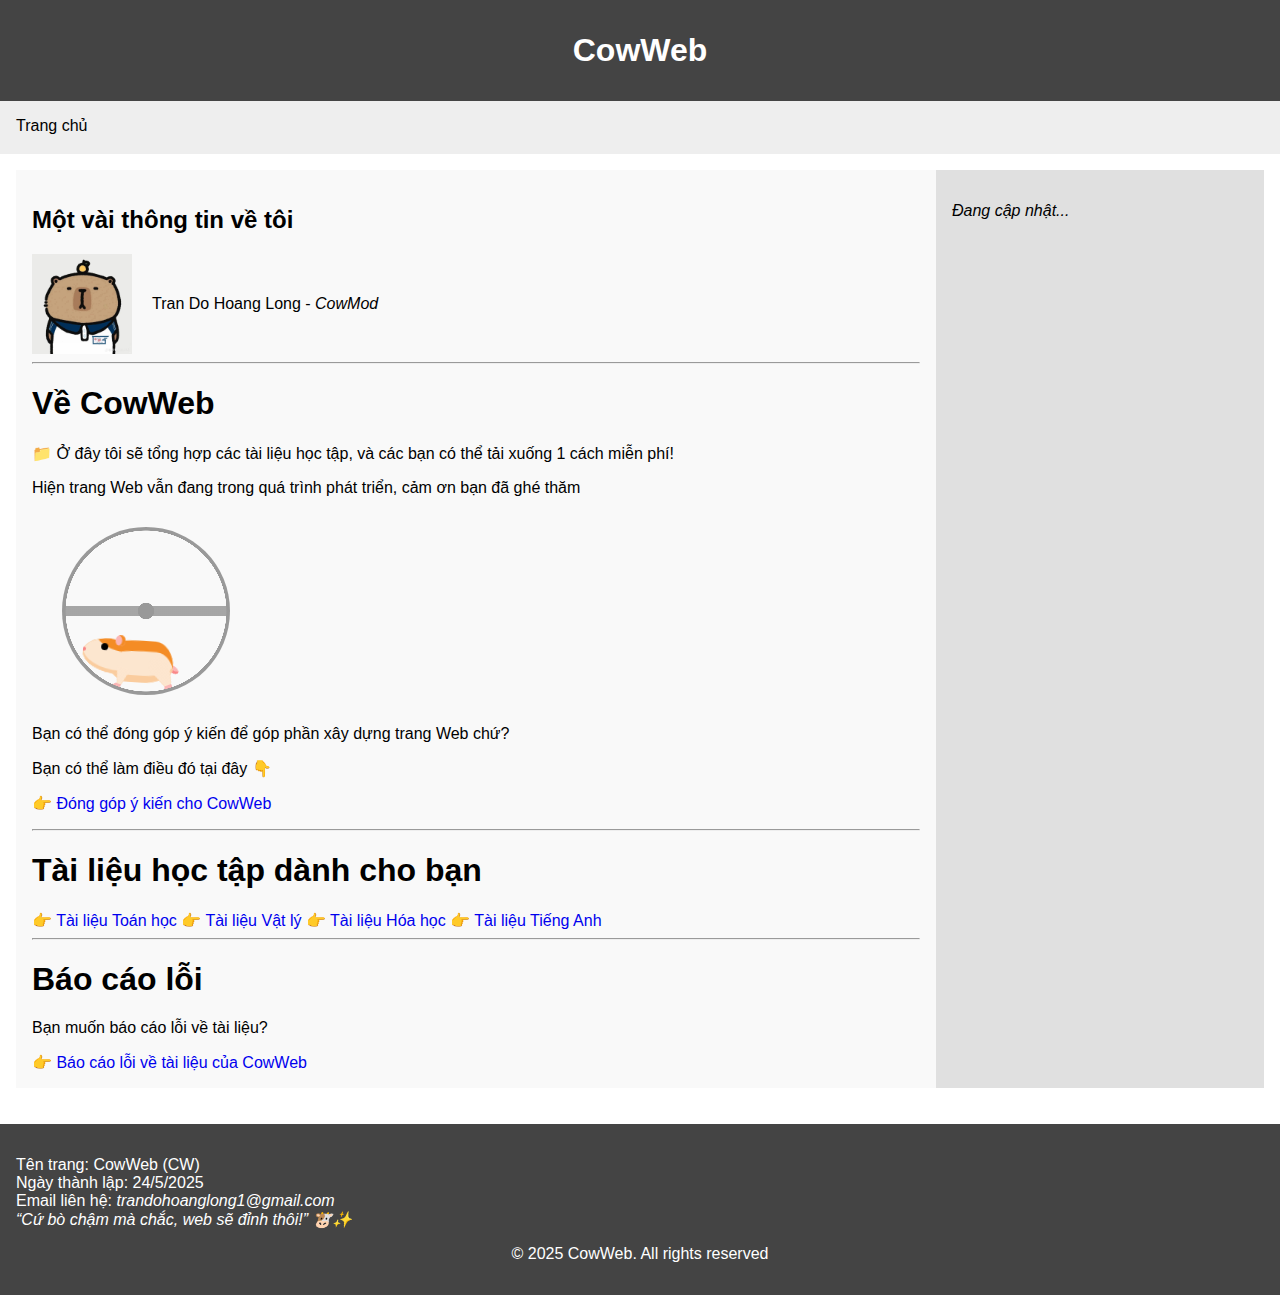
<file: index.html>
<!DOCTYPE html>
<html lang="vi">

<head>
    <meta charset="UTF-8">
    <meta name="viewport" content="width=device-width, initial-scale=1.0">
    <title>CowWeb</title>
    <link rel="stylesheet" href="css/style.css">
    <link rel="icon" href="images/favicon.png" type="image/png">
</head>

<body>  

  <header>
    <a href="#" onclick="location.reload(); return false;"><b>CowWeb</b></a> 
  </header>

  <nav>
    <a href="#" onclick="location.reload(); return false;">Trang chủ</a> 
  </nav>

  <main>

    <article>

      <h2>Một vài thông tin về tôi</h2>

      <div class="avt">
        <img src="images/avt.jpg" alt="AVT CowWeb" height="100px" width="100px">
        <p>Tran Do Hoang Long - <i>CowMod</i></p>
      </div>

      <div>
        <hr>
        <div>
          <h1>Về CowWeb</h1>
          <p>📁 Ở đây tôi sẽ tổng hợp các tài liệu học tập, và các bạn có thể tải xuống 1 cách miễn phí!</p>
          <p>Hiện trang Web vẫn đang trong quá trình phát triển, cảm ơn bạn đã ghé thăm</p>
          <div aria-label="Orange and tan hamster running in a metal wheel" role="img" class="wheel-and-hamster" style="margin: 30px;">
          <div class="wheel"></div>
          <div class="hamster">
              <div class="hamster__body">
                  <div class="hamster__head">
                      <div class="hamster__ear"></div>
                      <div class="hamster__eye"></div>
                      <div class="hamster__nose"></div>
                  </div>
                  <div class="hamster__limb hamster__limb--fr"></div>
                  <div class="hamster__limb hamster__limb--fl"></div>
                  <div class="hamster__limb hamster__limb--br"></div>
                  <div class="hamster__limb hamster__limb--bl"></div>
                  <div class="hamster__tail"></div>
              </div>
          </div>
          <div class="spoke"></div>
        </div>
      </div>
      <p>
        Bạn có thể đóng góp ý kiến để góp phần xây dựng trang Web chứ?
        <br><p>Bạn có thể làm điều đó tại đây 👇</p>
        <a href="https://forms.gle/kMWtDy7uM17b31dx6" target="_blank" class="button_web">👉 Đóng góp ý kiến cho CowWeb</a>
      </p>
      <hr>
      </div>

      <div>
        <h1>Tài liệu học tập dành cho bạn</h1>
        <a href="pages/toan.html" class="button_web">👉 Tài liệu Toán học</a>
        <a href="pages/ly.html" class="button_web">👉 Tài liệu Vật lý</a>
        <a href="pages/hoa.html" class="button_web">👉 Tài liệu Hóa học</a>
        <a href="pages/av.html" class="button_web">👉 Tài liệu Tiếng Anh</a>
      </div>
      <hr>

      <div>
        <h1>Báo cáo lỗi</h1>
          <p>Bạn muốn báo cáo lỗi về tài liệu? </p>
          <a href="https://forms.gle/Bh2Ugr6QV4jRHvSd9" target="_blank" class="button_web">👉 Báo cáo lỗi về tài liệu của CowWeb</a>
      </div>
    </article>

    <aside>
      <p><i>Đang cập nhật...</i></p>
    </aside>

  </main>

  <footer>
    <div style="color: white; text-align: left; font-size: medium;">
      <p>
        Tên trang: CowWeb (CW)
        <br>Ngày thành lập: 24/5/2025
        <br>Email liên hệ: <i>trandohoanglong1@gmail.com</i>
        <br><i>“Cứ bò chậm mà chắc, web sẽ đỉnh thôi!” 🐮✨</i>
      </p>
      <p style="text-align: center;">&copy; 2025 CowWeb. All rights reserved</p>
  </footer> 

</body>
</html>
</file>
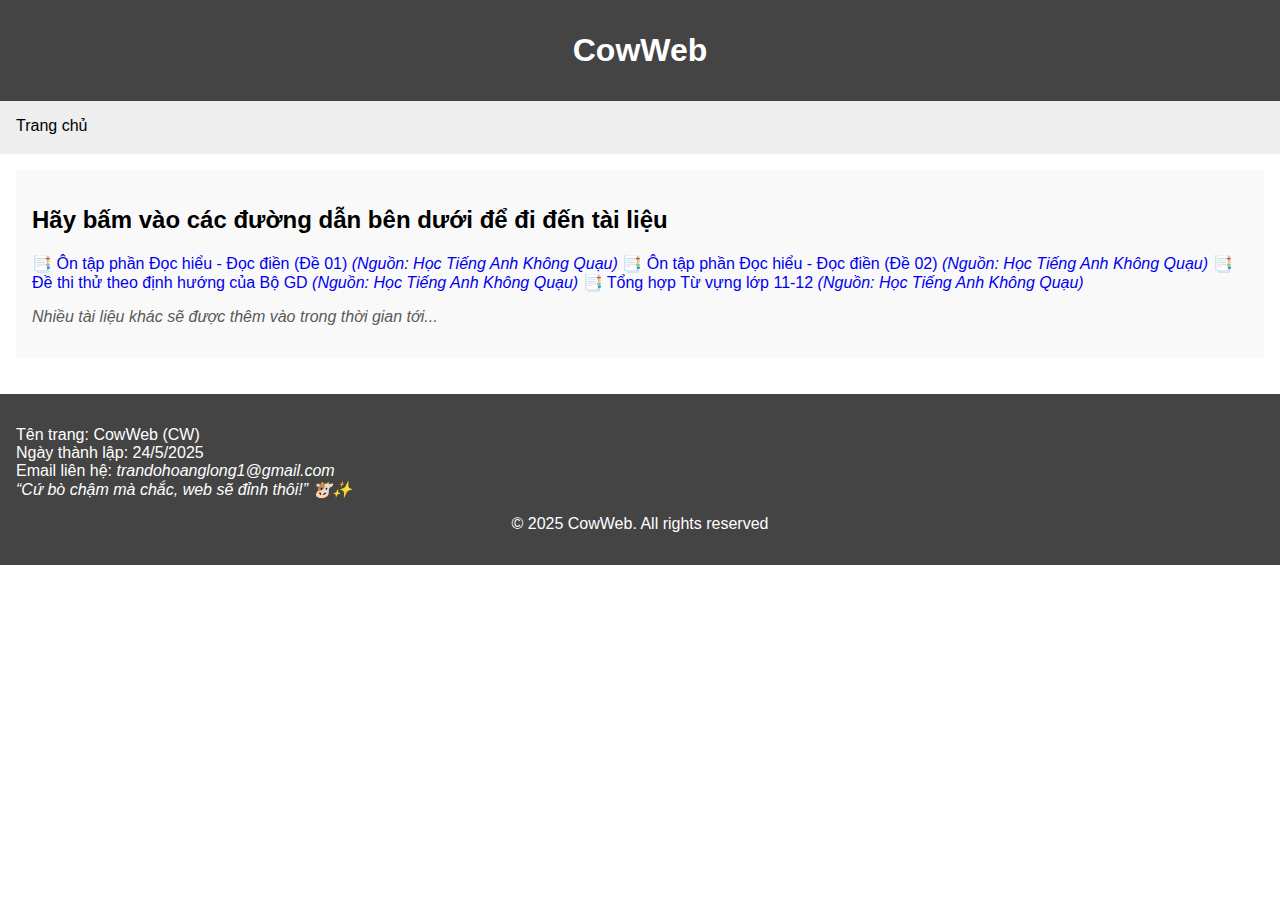
<file: pages/av.html>
<!DOCTYPE html>
<html lang="vi">

<head>
    <meta charset="UTF-8">
    <meta name="viewport" content="width=device-width, initial-scale=1.0">
    <title>Tiếng Anh - CowWeb</title>
    <link rel="stylesheet" href="../css/style.css">
    <link rel="icon" href="../images/favicon.png" type="image/png">
</head>

<body>

  <header>
    <a href="#" onclick="location.reload(); return false;"><b>CowWeb</b></a> 
  </header>

  <nav>
    <a href="../index.html">Trang chủ</a> 
  </nav>

  <main>
    <article>
      <div>
        <h2>Hãy bấm vào các đường dẫn bên dưới để đi đến tài liệu</h2>

        <a href="https://drive.google.com/file/d/1UvH_nsBnALNtXautwD_6zTDFpXT4_gEE/view" 
        class="button_web">📑 Ôn tập phần Đọc hiểu - Đọc điền (Đề 01) 
        <i class="chu_thich">(Nguồn: Học Tiếng Anh Không Quạu)</i>
    </a>
        <a href="https://drive.google.com/file/d/1KYRk-EKdb1UjfAPqNoWDlVmjbGvH2jhP/view" 
        class="button_web">📑 Ôn tập phần Đọc hiểu - Đọc điền (Đề 02) 
        <i class="chu_thich">(Nguồn: Học Tiếng Anh Không Quạu)</i>
    </a>
        <a href="https://drive.google.com/file/d/1BApe_tn3DT6uqQklXgy36id8B7e4aTtS/view" 
        class="button_web">📑 Đề thi thử theo định hướng của Bộ GD 
        <i class="chu_thich">(Nguồn: Học Tiếng Anh Không Quạu)</i>
    </a>
        <a href="https://drive.google.com/file/d/1-RtVKaYR6mZDRw4LBuzJ-jGltKp_k_zI/view" 
        class="button_web">📑 Tổng hợp Từ vựng lớp 11-12 
        <i class="chu_thich">(Nguồn: Học Tiếng Anh Không Quạu)</i>
    </a>
      </div>
      <p style="color: rgb(90, 90, 90);"><i>Nhiều tài liệu khác sẽ được thêm vào trong thời gian tới...</i></p>
    </article>
  </main>

  <footer>
    <div style="color: white; text-align: left; font-size: medium;">
      <p>
        Tên trang: CowWeb (CW)
        <br>Ngày thành lập: 24/5/2025
        <br>Email liên hệ: <i>trandohoanglong1@gmail.com</i>
        <br><i>“Cứ bò chậm mà chắc, web sẽ đỉnh thôi!” 🐮✨</i>
      </p>
      <p style="text-align: center;">&copy; 2025 CowWeb. All rights reserved</p>
  </footer>  
  
</body>
</html>
</file>
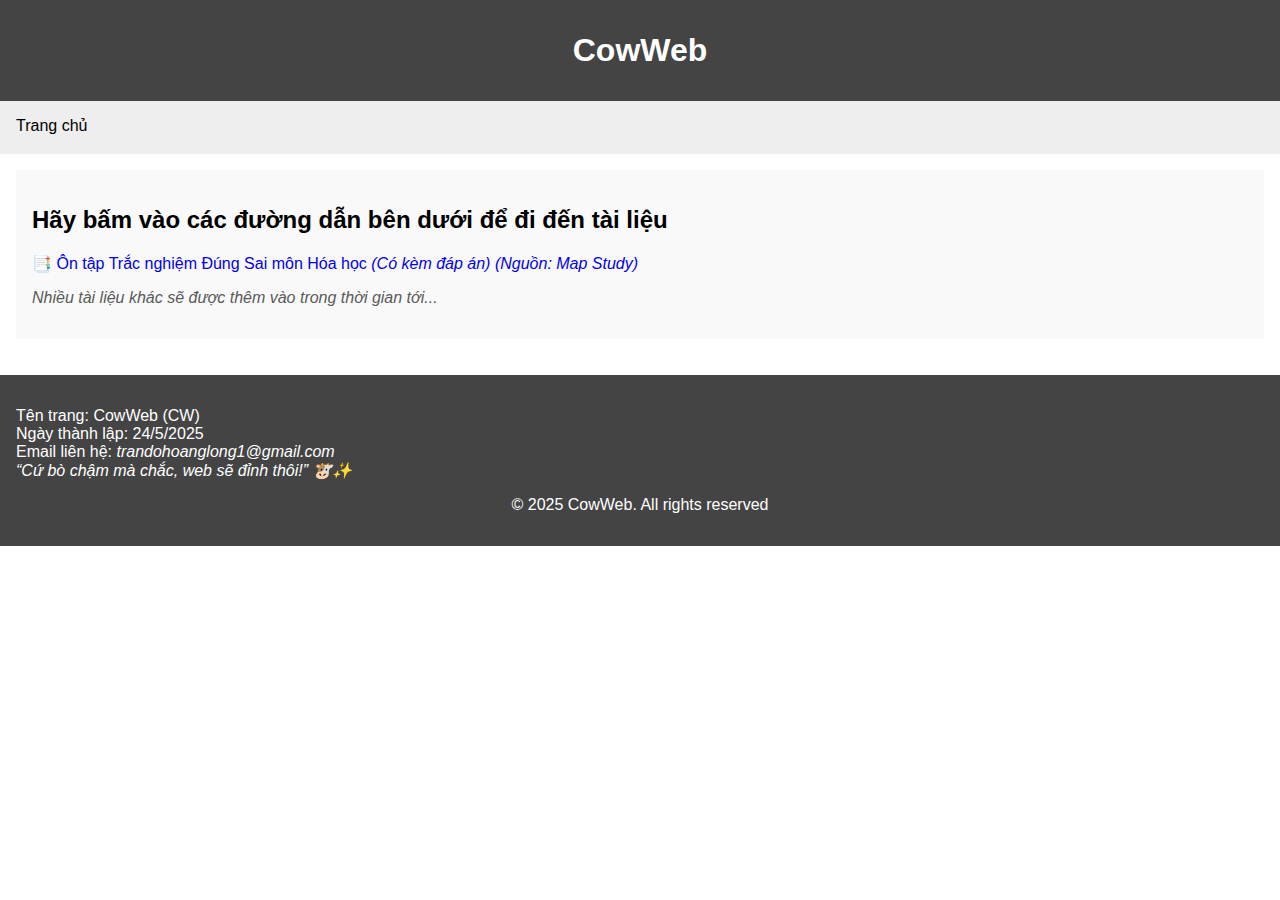
<file: pages/hoa.html>
<!DOCTYPE html>
<html lang="vi">

<head>
    <meta charset="UTF-8">
    <meta name="viewport" content="width=device-width, initial-scale=1.0">
    <title>Môn Hóa - CowWeb</title>
    <link rel="stylesheet" href="../css/style.css">
    <link rel="icon" href="../images/favicon.png" type="image/png">
</head>

<body>

  <header>
    <a href="#" onclick="location.reload(); return false;"><b>CowWeb</b></a> 
  </header>

  <nav>
    <a href="../index.html">Trang chủ</a> 
  </nav>

  <main>
    <article>
      <div>
        <h2>Hãy bấm vào các đường dẫn bên dưới để đi đến tài liệu</h2>
        <a href="https://drive.google.com/file/d/11g-LDlGKLyLoh51qcLrZqgu_pZ_Tlepw/view?usp=sharing" 
        class="button_web">📑 Ôn tập Trắc nghiệm Đúng Sai môn Hóa học <i>(Có kèm đáp án)</i>
        <i class="chu_thich">(Nguồn: Map Study)</i>
      </a>
      </div>
      <p style="color: rgb(90, 90, 90);"><i>Nhiều tài liệu khác sẽ được thêm vào trong thời gian tới...</i></p>
    </article>
  </main>

  <footer>
    <div style="color: white; text-align: left; font-size: medium;">
      <p>
        Tên trang: CowWeb (CW)
        <br>Ngày thành lập: 24/5/2025
        <br>Email liên hệ: <i>trandohoanglong1@gmail.com</i>
        <br><i>“Cứ bò chậm mà chắc, web sẽ đỉnh thôi!” 🐮✨</i>
      </p>
      <p style="text-align: center;">&copy; 2025 CowWeb. All rights reserved</p>
  </footer>  
  
</body>
</html>
</file>
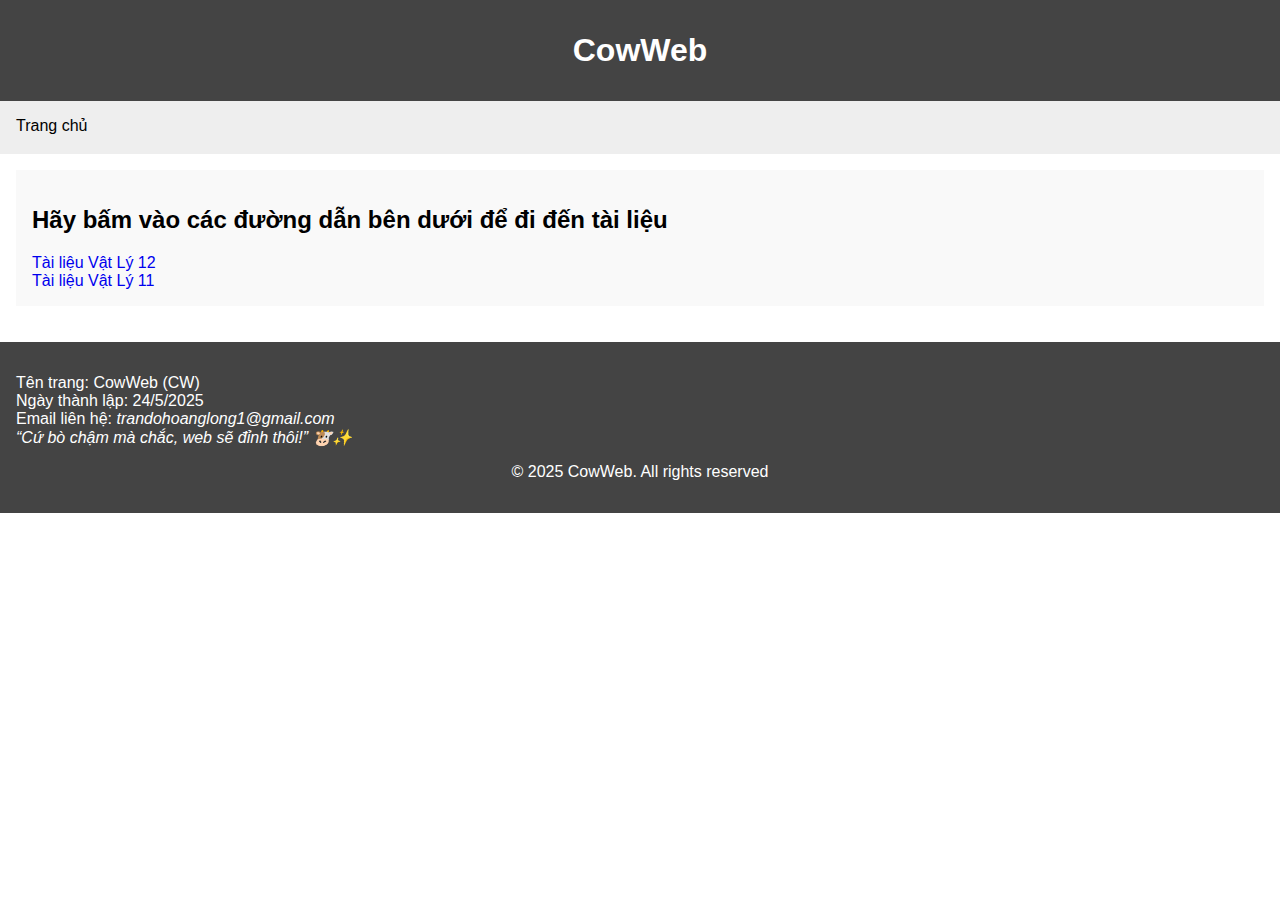
<file: pages/ly.html>
<!DOCTYPE html>
<html lang="en">
<head>
    <meta charset="UTF-8">
    <meta name="viewport" content="width=device-width, initial-scale=1.0">
    <title>Môn Toán</title>
    <link rel="stylesheet" href="../css/style.css">
    <link rel="icon" href="../images/favicon.png" type="image/png">
</head>
<body>
    <header>
    <a href="#" onclick="location.reload(); return false;"><b>CowWeb</b></a> 
  </header>
  <nav>
    <a href="../index.html">Trang chủ</a> 
  </nav>
  <main>
    <article>
        <h2>Hãy bấm vào các đường dẫn bên dưới để đi đến tài liệu</h2>
        <div>
            <a href="https://drive.google.com/drive/folders/1J9eYUGGhzy0ebrmRfvDjgImVdv4p5RvS?fbclid=IwY2xjawKhP4FleHRuA2FlbQIxMQBicmlkETF4Z0NOSWpISjVaU2NPR2UxAR4WJ0xSUaQLOe-WCKlFWFsUXUjx6mVqSEuS-Znjt58UqoJvQqVNEwsbtsS9gw_aem_k28rR6vEcC2cnS9pt6kA_w">
                Tài liệu Vật Lý 12
            </a>
            <br>
            <a href="https://drive.google.com/drive/folders/1fCCp8GB_iR2bjZ15gqKs7Z_HfiqeK_XH?fbclid=IwY2xjawKhP7pleHRuA2FlbQIxMQBicmlkETF4Z0NOSWpISjVaU2NPR2UxAR5vvHnFIBbLN_Rv8TxPItayFQ51TrtOb9O3Tbb7d-7tyxv8Hz877eMDTn8yJw_aem_x2vh6dNb1CkPlEz9Zy3Cuw">
                Tài liệu Vật Lý 11
            </a>
        </div>
    </article>
  </main>
  <footer>
    <div style="color: white; text-align: left; font-size: medium;">
      <p>
        Tên trang: CowWeb (CW)
        <br>Ngày thành lập: 24/5/2025
        <br>Email liên hệ: <i>trandohoanglong1@gmail.com</i>
        <br><i>“Cứ bò chậm mà chắc, web sẽ đỉnh thôi!” 🐮✨</i>
      </p>
      <p style="text-align: center;">&copy; 2025 CowWeb. All rights reserved</p>
  </footer>  
</body>
</html>
</file>
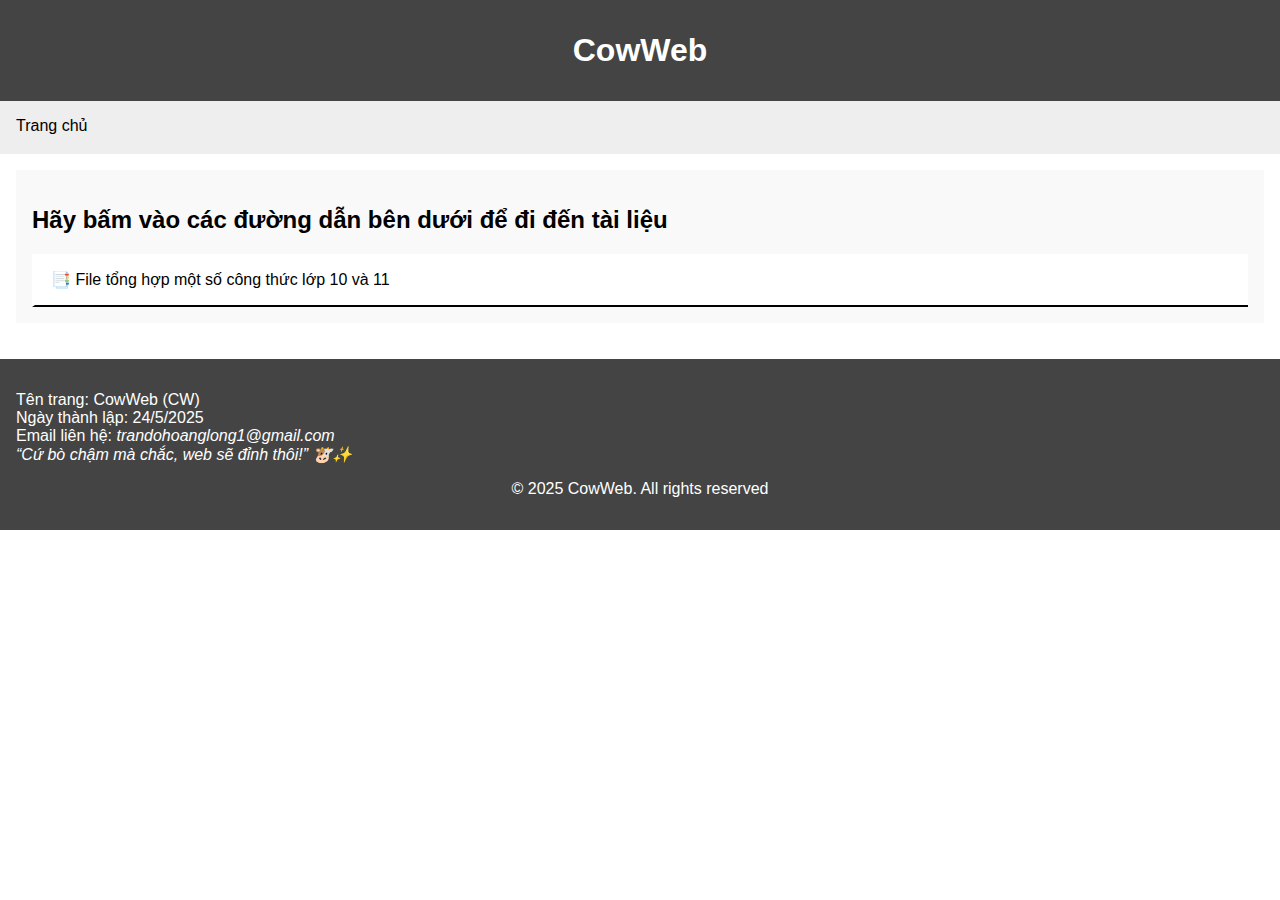
<file: pages/toan.html>
<!DOCTYPE html>
<html lang="en">
<head>
    <meta charset="UTF-8">
    <meta name="viewport" content="width=device-width, initial-scale=1.0">
    <title>Môn Toán</title>
    <link rel="stylesheet" href="../css/style.css">
    <link rel="icon" href="../images/favicon.png" type="image/png">
</head>
<body>
    <header>
    <a href="#" onclick="location.reload(); return false;"><b>CowWeb</b></a> 
  </header>
  <nav>
    <a href="../index.html">Trang chủ</a> 
  </nav>
  <main>
    <article>
        <h2>Hãy bấm vào các đường dẫn bên dưới để đi đến tài liệu</h2>
        <div>
          <a href="https://drive.google.com/file/d/1Y7OPdB9oZu-oFyGek50XQgHDDbpy24TY/view?usp=sharing" 
          class="tong-hop-file-kien-thuc">📑 File tổng hợp một số công thức lớp 10 và 11</a>
        </div>
    </article>
  </main>
  <footer>
    <div style="color: white; text-align: left; font-size: medium;">
      <p>
        Tên trang: CowWeb (CW)
        <br>Ngày thành lập: 24/5/2025
        <br>Email liên hệ: <i>trandohoanglong1@gmail.com</i>
        <br><i>“Cứ bò chậm mà chắc, web sẽ đỉnh thôi!” 🐮✨</i>
      </p>
      <p style="text-align: center;">&copy; 2025 CowWeb. All rights reserved</p>
  </footer>  
    
</body>
</html>
</file>
<file: css/style.css>
.wheel-and-hamster {
        --dur: 1s;
        position: relative;
        width: 12em;
        height: 12em;
        font-size: 14px;
        }

        .wheel,
        .hamster,
        .hamster div,
        .spoke {
        position: absolute;
        }

        .wheel,
        .spoke {
        border-radius: 50%;
        top: 0;
        left: 0;
        width: 100%;
        height: 100%;
        }

        .wheel {
        background: radial-gradient(100% 100% at center,hsla(0,0%,60%,0) 47.8%,hsl(0,0%,60%) 48%);
        z-index: 2;
        }

        .hamster {
        animation: hamster var(--dur) ease-in-out infinite;
        top: 50%;
        left: calc(50% - 3.5em);
        width: 7em;
        height: 3.75em;
        transform: rotate(4deg) translate(-0.8em,1.85em);
        transform-origin: 50% 0;
        z-index: 1;
        }

        .hamster__head {
        animation: hamsterHead var(--dur) ease-in-out infinite;
        background: hsl(30,90%,55%);
        border-radius: 70% 30% 0 100% / 40% 25% 25% 60%;
        box-shadow: 0 -0.25em 0 hsl(30,90%,80%) inset,
                0.75em -1.55em 0 hsl(30,90%,90%) inset;
        top: 0;
        left: -2em;
        width: 2.75em;
        height: 2.5em;
        transform-origin: 100% 50%;
        }

        .hamster__ear {
        animation: hamsterEar var(--dur) ease-in-out infinite;
        background: hsl(0,90%,85%);
        border-radius: 50%;
        box-shadow: -0.25em 0 hsl(30,90%,55%) inset;
        top: -0.25em;
        right: -0.25em;
        width: 0.75em;
        height: 0.75em;
        transform-origin: 50% 75%;
        }

        .hamster__eye {
        animation: hamsterEye var(--dur) linear infinite;
        background-color: hsl(0,0%,0%);
        border-radius: 50%;
        top: 0.375em;
        left: 1.25em;
        width: 0.5em;
        height: 0.5em;
        }

        .hamster__nose {
        background: hsl(0,90%,75%);
        border-radius: 35% 65% 85% 15% / 70% 50% 50% 30%;
        top: 0.75em;
        left: 0;
        width: 0.2em;
        height: 0.25em;
        }

        .hamster__body {
        animation: hamsterBody var(--dur) ease-in-out infinite;
        background: hsl(30,90%,90%);
        border-radius: 50% 30% 50% 30% / 15% 60% 40% 40%;
        box-shadow: 0.1em 0.75em 0 hsl(30,90%,55%) inset,
                0.15em -0.5em 0 hsl(30,90%,80%) inset;
        top: 0.25em;
        left: 2em;
        width: 4.5em;
        height: 3em;
        transform-origin: 17% 50%;
        transform-style: preserve-3d;
        }

        .hamster__limb--fr,
        .hamster__limb--fl {
        clip-path: polygon(0 0,100% 0,70% 80%,60% 100%,0% 100%,40% 80%);
        top: 2em;
        left: 0.5em;
        width: 1em;
        height: 1.5em;
        transform-origin: 50% 0;
        }

        .hamster__limb--fr {
        animation: hamsterFRLimb var(--dur) linear infinite;
        background: linear-gradient(hsl(30,90%,80%) 80%,hsl(0,90%,75%) 80%);
        transform: rotate(15deg) translateZ(-1px);
        }

        .hamster__limb--fl {
        animation: hamsterFLLimb var(--dur) linear infinite;
        background: linear-gradient(hsl(30,90%,90%) 80%,hsl(0,90%,85%) 80%);
        transform: rotate(15deg);
        }

        .hamster__limb--br,
        .hamster__limb--bl {
        border-radius: 0.75em 0.75em 0 0;
        clip-path: polygon(0 0,100% 0,100% 30%,70% 90%,70% 100%,30% 100%,40% 90%,0% 30%);
        top: 1em;
        left: 2.8em;
        width: 1.5em;
        height: 2.5em;
        transform-origin: 50% 30%;
        }

        .hamster__limb--br {
        animation: hamsterBRLimb var(--dur) linear infinite;
        background: linear-gradient(hsl(30,90%,80%) 90%,hsl(0,90%,75%) 90%);
        transform: rotate(-25deg) translateZ(-1px);
        }

        .hamster__limb--bl {
        animation: hamsterBLLimb var(--dur) linear infinite;
        background: linear-gradient(hsl(30,90%,90%) 90%,hsl(0,90%,85%) 90%);
        transform: rotate(-25deg);
        }

        .hamster__tail {
        animation: hamsterTail var(--dur) linear infinite;
        background: hsl(0,90%,85%);
        border-radius: 0.25em 50% 50% 0.25em;
        box-shadow: 0 -0.2em 0 hsl(0,90%,75%) inset;
        top: 1.5em;
        right: -0.5em;
        width: 1em;
        height: 0.5em;
        transform: rotate(30deg) translateZ(-1px);
        transform-origin: 0.25em 0.25em;
        }

        .spoke {
        animation: spoke var(--dur) linear infinite;
        background: radial-gradient(100% 100% at center,hsl(0,0%,60%) 4.8%,hsla(0,0%,60%,0) 5%),
                linear-gradient(hsla(0,0%,55%,0) 46.9%,hsl(0,0%,65%) 47% 52.9%,hsla(0,0%,65%,0) 53%) 50% 50% / 99% 99% no-repeat;
        }

        /* Animations */
        @keyframes hamster {
        from, to {
            transform: rotate(4deg) translate(-0.8em,1.85em);
        }

        50% {
            transform: rotate(0) translate(-0.8em,1.85em);
        }
        }

        @keyframes hamsterHead {
        from, 25%, 50%, 75%, to {
            transform: rotate(0);
        }

        12.5%, 37.5%, 62.5%, 87.5% {
            transform: rotate(8deg);
        }
        }

        @keyframes hamsterEye {
        from, 90%, to {
            transform: scaleY(1);
        }

        95% {
            transform: scaleY(0);
        }
        }

        @keyframes hamsterEar {
        from, 25%, 50%, 75%, to {
            transform: rotate(0);
        }

        12.5%, 37.5%, 62.5%, 87.5% {
            transform: rotate(12deg);
        }
        }

        @keyframes hamsterBody {
        from, 25%, 50%, 75%, to {
            transform: rotate(0);
        }

        12.5%, 37.5%, 62.5%, 87.5% {
            transform: rotate(-2deg);
        }
        }

        @keyframes hamsterFRLimb {
        from, 25%, 50%, 75%, to {
            transform: rotate(50deg) translateZ(-1px);
        }

        12.5%, 37.5%, 62.5%, 87.5% {
            transform: rotate(-30deg) translateZ(-1px);
        }
        }

        @keyframes hamsterFLLimb {
        from, 25%, 50%, 75%, to {
            transform: rotate(-30deg);
        }

        12.5%, 37.5%, 62.5%, 87.5% {
            transform: rotate(50deg);
        }
        }

        @keyframes hamsterBRLimb {
        from, 25%, 50%, 75%, to {
            transform: rotate(-60deg) translateZ(-1px);
        }

        12.5%, 37.5%, 62.5%, 87.5% {
            transform: rotate(20deg) translateZ(-1px);
        }
        }

        @keyframes hamsterBLLimb {
        from, 25%, 50%, 75%, to {
            transform: rotate(20deg);
        }

        12.5%, 37.5%, 62.5%, 87.5% {
            transform: rotate(-60deg);
        }
        }

        @keyframes hamsterTail {
        from, 25%, 50%, 75%, to {
            transform: rotate(30deg) translateZ(-1px);
        }

        12.5%, 37.5%, 62.5%, 87.5% {
            transform: rotate(10deg) translateZ(-1px);
        }
        }

        @keyframes spoke {
        from {
            transform: rotate(0);
        }

        to {
            transform: rotate(-1turn);
        }
        }
        body {
            font-family: sans-serif;
            margin: 0;
        }
        header, footer {
            background: #444;
            color: white;
            text-align: center;
        }
        header{
            padding: 2rem;
        }
        footer{
            padding: 1rem;
        }
        nav {
            background: #eee;
            display: flex;
            text-align: center;
        }
        main {
            display: flex;
            padding: 1rem;
        }
        article {
            flex: 3;
            padding: 1rem;
            background: #f9f9f9;
        }
        aside {
            flex: 1;
            padding: 1rem;
            background: #e0e0e0;
        }
        footer {
            margin-top: 20px;
        }
        a{
            text-decoration: none;
        }
        nav a{
            color: black;
            padding: 1rem;
            border-bottom: 3px solid transparent;
        }
        nav a:hover{
            background-color: rgb(173, 173, 173);
            border-bottom: solid ;
            transition: all 0.5s ease;
        }
        .avt{
            display: flex;
            align-items: center;
            gap: 20px;
        }
        .a{
            color: rgb(137, 137, 137);
            font-size: small;
        }
        header a{
            color: white;
            font-size: xx-large;
        }
        @media screen and (max-width: 768px) {
        aside {
            display: none;
        }
        }
       .tong-hop-file-kien-thuc{
        background-color: white;
        color: black;
        display: block;
        margin: 0px;
        padding: 1rem;
        border-bottom: 2px solid #000;
        border-left: 3px solid transparent;
        transition: 0.3s;
       } 
       .tong-hop-file-kien-thuc:hover{
        background-color: rgb(203, 203, 203);
        border-left: 3px solid #000;
       }
</file>
